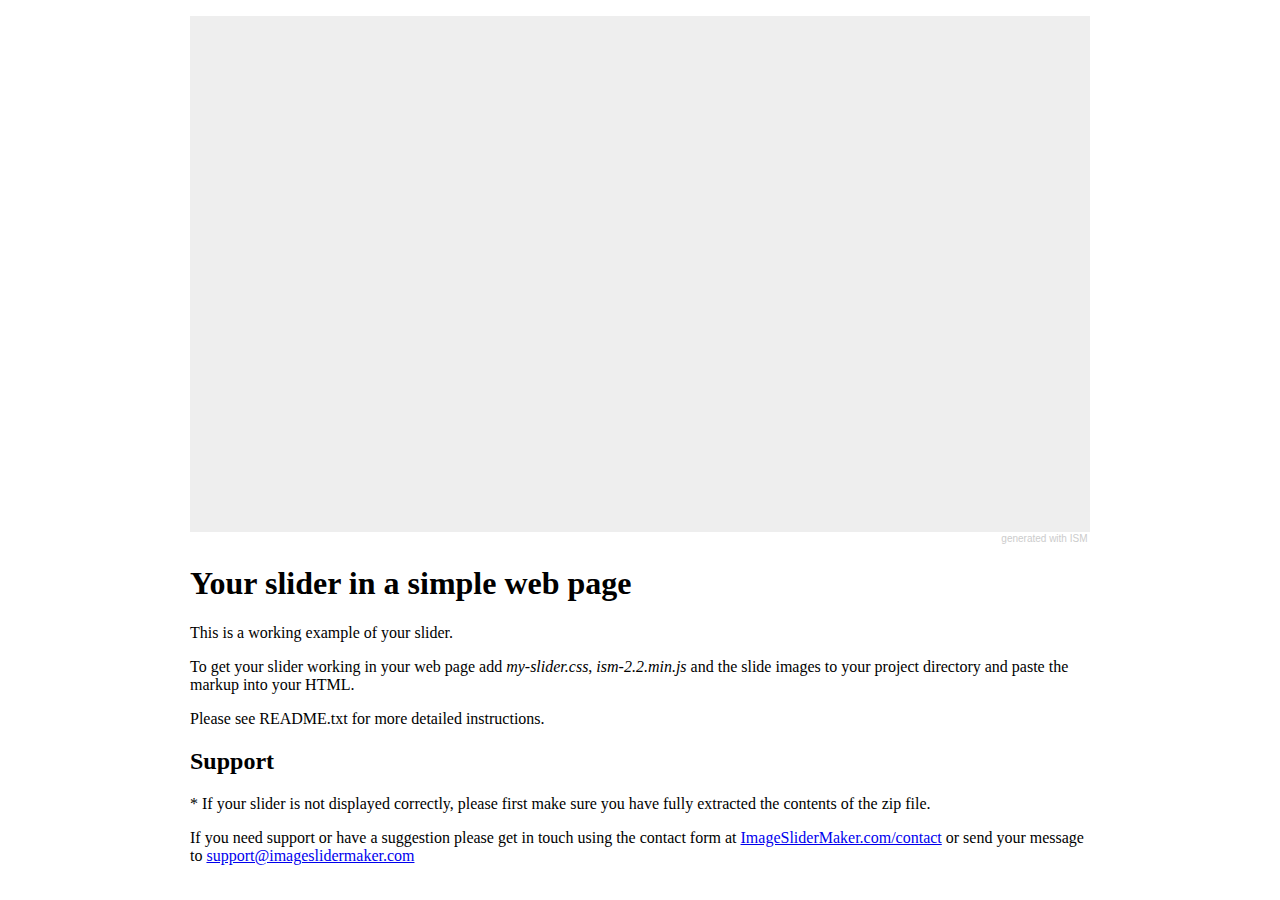
<file: imageslidermaker/example.html>
<html>
<head>
<title>Your slider in a simple web page</title>

<style>
body { background-color: #fff; color: #000; padding: 0; margin: 0; }
.container { width: 900px; margin: auto; padding-top: 1em; }
.container .ism-slider { margin-left: auto; margin-right: auto; }
</style>

<link rel="stylesheet" href="ism/css/my-slider.css"/>
<script src="ism/js/ism-2.2.min.js"></script>

</head>
<body>
<div class='container'>

<div class="ism-slider" data-play_type="loop" data-interval="3000" data-buttons="false" data-radios="false" id="my-slider">
  <ol>
    <li>
      <img src="ism/image/slides/flower-729514_1280.jpg">
      <div class="ism-caption ism-caption-0">My slide caption text</div>
    </li>
    <li>
      <img src="ism/image/slides/beautiful-701678_1280.jpg">
    </li>
  </ol>
</div>
<p class="ism-badge" id="my-slider-ism-badge"><a class="ism-link" href="http://imageslidermaker.com" rel="nofollow">generated with ISM</a></p>

<section><h1>Your slider in a simple web page</h1>


<p>This is a working example of your slider.</p>

<p>To get your slider working in your web page add <em>my-slider.css</em>, <em>ism-2.2.min.js</em> and the slide images to your project directory and paste the markup into your HTML.</p>
Please see README.txt for more detailed instructions.

<h2>Support</h2>

* If your slider is not displayed correctly, please first make sure you have fully extracted the contents of the zip file.

<p>If you need support or have a suggestion please get in touch using
the contact form at <a href='http://imageslidermaker.com/contact'>ImageSliderMaker.com/contact</a>
or send your message to <a href='mailto:support@imageslidermaker.com'>support@imageslidermaker.com</a></p>

</section></div>
</body>
</html>
</file>
<file: imageslidermaker/ism/css/my-slider.css>
.ism-slider > ol, .ism-slider > ol > li, .ism-slider > ol > li > img { width: 100%; list-style: none; margin: 0; padding: 0; }
.ism-slider {
  overflow: hidden;
  position: relative;
  padding: 0 !important;
  -webkit-user-select: none;
  -khtml-user-select: none;
  -moz-user-select: none;
  -ms-user-select: none;
  user-select: none;
  cursor: default;
  z-index: 2;
  background-color: rgba(0, 0, 0, 0.1);
  -webkit-animation: ism-fadein 3s;
  -webkit-background-clip: padding-box;
  -moz-background-clip: padding;
  background-clip: padding-box;
}
@-webkit-keyframes ism-fadein {
  from { opacity: 0; }
  to { opacity: 1; }
}
@-webkit-keyframes ism-loading {
  50% { left: 120px; }
}

.ism-slider .ism-slides {
  list-style: none;
  position: absolute;
  height: 100%;
  top: 0;
  padding: 0 !important;
  margin-top: 0;
  margin-bottom: 0;
  z-index: 1;
}

.ism-slider li.ism-slide {
  height: 100%;
  overflow: hidden;
  position: absolute;
  display: block;
  top: 0;
  bottom: 0;
  margin: 0 !important;
  padding: 0 !important;
  background-color: #d5d5d5;
  text-align: center;
}

.ism-slider .ism-img-frame {
  display: block;
  position: absolute;
  width: 100%;
  height: 100%;
}

.ism-slider a.ism-image-link {
  position: absolute;
  color: inherit;
  text-decoration: none;
  display: block;
  top: 0;
  left: 0;
  width: 100%;
  height: 100%;
}

.ism-slider .ism-img {
  display: block;
  border: none;
  position: absolute;
  pointer-events: none;
}

.ism-button, .ism-pause-button {
  position: absolute;
  display: block;
  -webkit-box-sizing: border-box; -moz-box-sizing: border-box; box-sizing: border-box;
  border: none;
  outline: none;
  text-align:center;
  z-index: 6;
  cursor: pointer;
  padding: 0;
  background-repeat: no-repeat;
  background-position: center center;
}

.ism-pause-button {
  display: none;
  left: 50%;
}

.ism-slider:hover .ism-pause-button {
  display: block;
}

.ism-caption {
  -webkit-box-sizing: border-box; -moz-box-sizing: border-box; box-sizing: border-box;
  padding: 0 1em;
  text-shadow: none;
  line-height: 1.2em;
  padding: 0.25em 0.5em;
  width: auto;
  height: auto;
  text-align: center;
  visibility: hidden;
}

a.ism-image-link .ism-caption, a.ism-caption {
  text-decoration: none;
  font-weight: normal;
}

a.ism-caption:hover {
  text-decoration: underline;
}

.ism-caption-0 {
  z-index: 3;
}

.ism-caption-1 {
  z-index: 4;
}

.ism-caption-2 {
  z-index: 5;
}

.ism-radios {
  margin: 0;
  padding: 0;
  list-style: none;
  color: #fff;
  font-size: 1px;
}

.ism-slider .ism-radios {
  position: absolute;
  -webkit-box-sizing: border-box; -moz-box-sizing: border-box; box-sizing: border-box;
  z-index: 6;
  bottom: 5px;
  left: 0;
  right: 0;
  width: auto;
  background-color: rgba(255, 255, 255, 0.0);
  padding: 0 7px;
  height: 0;
  overflow: visible;
}

.ism-slider .ism-radios.ism-radios-as-thumbnails {
  bottom: 5px;
}

.ism-radios li {
  position: relative;
  display: inline-block;
  margin: 0 3px;
  padding: 0;
}

.ism-radios input.ism-radio {
  display: none;
}

.ism-radios label {
  display: block;
  -webkit-box-sizing: border-box; -moz-box-sizing: border-box; box-sizing: border-box;
  margin: 0;
  text-decoration: none;
  cursor: pointer;
}

.ism-radios-as-thumbnails label {
  -webkit-background-size: 120% auto; -moz-background-size: 120% auto; -o-background-size: 120% auto; background-size: 120% auto;
  background-position: center center;
  background-repeat: no-repeat;
  border: 2px solid rgba(255, 255, 255, 0.6);
  opacity: 0.8;
}

.ism-radios-as-thumbnails label:hover {
  border: 2px solid #fff;
  opacity: 1;
}

.ism-radios-as-thumbnails li.active label {
  border: 2px solid rgba(255, 255, 255, 1.0);
  opacity: 1;
}

p.ism-badge {
  margin: 0 auto;
  text-align: right;
  font-size: 10px;
  padding-top: 1px;
  color: #ccc;
  font-family: sans-serif;
  font-weight: normal;
}

p.ism-badge a.ism-link {
  color: inherit;
  text-decoration: none;
  margin-right: 0.25em;
}

p.ism-badge a.ism-link:hover {
  color: #aaa;
  text-decoration: underline;
}

.ism-zoom-in {
  -webkit-animation: zoomin 0.81s linear 1;
  animation: zoomin 0.81s linear 1;
}

@-webkit-keyframes zoomin {
  0% { -webkit-transform: scale(1.0); transform: scale(1.0); }
  100% { -webkit-transform: scale(3.0); transform: scale(3.0); }
}
@keyframes zoomin {
  0% { -webkit-transform: scale(1.0); transform: scale(1.0); }
  100% { -webkit-transform: scale(3.0); transform: scale(3.0); }
}

@-webkit-keyframes fadein {
  0% { opacity: 0; }
 100% { opacity: 1; }
}
@keyframes fadein {
  0% { opacity: 0; }
 100% { opacity: 1; }
}

@-webkit-keyframes slidein {
  0% { -webkit-transform: translate(-1200px, 0); transform: translate(-1200px, 0); }
  100% { -webkit-transform: translate(0, 0); transform: translate(0, 0); }
}
@keyframes slidein {
  0% { -webkit-transform: translate(-1200px, 0); transform: translate(-1200px, 0); }
  100% { -webkit-transform: translate(0, 0); transform: translate(0, 0); }
}

@-webkit-keyframes popin {
  50% { -webkit-transform: scale(1.2); transform: scale(1.2); }
}
@keyframes popin {
  50% { -webkit-transform: scale(1.2); transform: scale(1.2); }
}

.ism-zoom-pan {
  -webkit-animation: zoompan 20.0s linear 1;
  animation: zoompan 20.0s linear 1;
}
@-webkit-keyframes zoompan {
  0% { -webkit-transform: translate(0, 0) scale(1.0); transform: translate(0, 0) scale(1.0); }
  50% { -webkit-transform: translate(-5%, -5%) scale(1.3); transform: translate(-5%, -5%) scale(1.3); }
  100% { -webkit-transform: translate(0, 0) scale(1.0); transform: translate(0, 0) scale(1.0); }
}
@keyframes zoompan {
  0% { -webkit-transform: translate(0, 0) scale(1.0); transform: translate(0, 0) scale(1.0); }
  50% { -webkit-transform: translate(-5%, -5%) scale(1.3); transform: translate(-5%, -5%) scale(1.3); }
  100% { -webkit-transform: translate(0, 0) scale(1.0); transform: translate(0, 0) scale(1.0); }
}

.ism-zoom-rotate {
  -webkit-animation: zoomrotate 20.0s linear 1;
  animation: zoomrotate 20.0s linear 1;
}
@-webkit-keyframes zoomrotate {
  0% { -webkit-transform: rotate(0) scale(1.0); transform: rotate(0) scale(1.0); }
  50% { -webkit-transform: rotate(-5deg) scale(1.3); transform: rotate(-5deg) scale(1.3); }
  100% { -webkit-transform: rotate(0) scale(1.0); transform: rotate(0) scale(1.0); }
}
@keyframes zoomrotate {
  0% { -webkit-transform: rotate(0) scale(1.0); transform: rotate(0) scale(1.0); }
  50% { -webkit-transform: rotate(-5deg) scale(1.3); transform: rotate(-5deg) scale(1.3); }
  100% { -webkit-transform: rotate(0) scale(1.0); transform: rotate(0) scale(1.0); }
}
/* SLIDER */

#my-slider {
    width: 100%;
    height: 516px;
    border-radius: 0;
}

#my-slider-ism-badge {
    width: 100%;
}

#my-slider .ism-button {
    display: none;
    border-radius: 25px;
    width: 50px; height: 50px; background-size: 16px 16px; top: 50%; margin-top: -25px;
    color: #fff; background-color: rgba(0, 0, 0, 0.3);
    display: none;
}

#my-slider .ism-button-prev {
    background-image: url([data-uri]);
    left: 10px;
}

#my-slider .ism-button-next {
    background-image: url([data-uri]);
    right: 10px;
}

#my-slider .ism-pause-button {
    width: 50px; height: 50px; background-size: 16px 16px; top: 50%; margin-top: -25px; border-radius: 25px; margin-left: -25px;
    color: #fff; background-color: rgba(0, 0, 0, 0.3); background-image: url([data-uri]);
}

#my-slider .ism-pause-button.ism-play {
    background-image: url([data-uri]);
}

#my-slider .ism-button:hover {
    background-color: rgba(0, 0, 0, 0.6);
}

#my-slider .ism-pause-button:hover {
    background-color: rgba(0, 0, 0, 0.6);
}

#my-slider .ism-radios {
    display: none;
    height: 20px;
    text-align: center;
}

#my-slider .ism-radios label {
    width: 20px; height: 20px;
    border-radius: 3px;
    color: #000; background-color: rgba(255, 255, 255, 0.5);
}

#my-slider .ism-radios li.active label {
    background-color: rgba(255, 255, 255, 1.0);
}

#my-slider .ism-radios label:hover {
    background-color: rgba(255, 255, 255, 0.8);
}


/* SLIDES */

#my-slider .ism-slide-0 .ism-img-frame {
    width: 100%;
}

#my-slider .ism-slide-0 .ism-img {
    width: 100%;
    top: 50%; -webkit-transform: translateY(-50%); -moz-transform: translateY(-50%); -ms-transform: translateY(-50%); transform: translateY(-50%);
}

#my-slider .ism-slide-1 .ism-img-frame {
    width: 100%;
}

#my-slider .ism-slide-1 .ism-img {
    width: 100%;
    top: 50%; -webkit-transform: translateY(-50%); -moz-transform: translateY(-50%); -ms-transform: translateY(-50%); transform: translateY(-50%);
}


/* CAPTIONS */

#my-slider .ism-slide-0 .ism-caption-0.ism-caption-anim {
    -webkit-animation: fadein 0.5s; animation: fadein 0.5s;
}

#my-slider .ism-slide-0 .ism-caption-1.ism-caption-anim {
    -webkit-animation: fadein 0.5s; animation: fadein 0.5s;
}

#my-slider .ism-slide-0 .ism-caption-2.ism-caption-anim {
    -webkit-animation: fadein 0.5s; animation: fadein 0.5s;
}

#my-slider .ism-slide-1 .ism-caption-0.ism-caption-anim {
    -webkit-animation: fadein 0.5s; animation: fadein 0.5s;
}

#my-slider .ism-slide-1 .ism-caption-1.ism-caption-anim {
    -webkit-animation: fadein 0.5s; animation: fadein 0.5s;
}

#my-slider .ism-slide-1 .ism-caption-2.ism-caption-anim {
    -webkit-animation: fadein 0.5s; animation: fadein 0.5s;
}

#my-slider .ism-slide-0 .ism-caption-0 {
    font-size: 1.25em;
    font-family: sans-serif;
    position: absolute; top: 10%;
    left: 5%;
    border-radius: 4px;
    border: none;
    color: #fff; background-color: rgba(0, 0, 0, 0.70);
}

#my-slider .ism-slide-0 .ism-caption-1 {
    font-size: 1.25em;
    font-family: sans-serif;
    position: absolute; top: 60%;
    left: 40%;
    border-radius: 4px;
    border: none;
    color: #fff; background-color: rgba(0, 0, 0, 0.70);
}

#my-slider .ism-slide-0 .ism-caption-2 {
    font-size: 1.25em;
    font-family: sans-serif;
    position: absolute; top: 20%;
    left: 60%;
    border-radius: 4px;
    border: none;
    color: #fff; background-color: rgba(0, 0, 0, 0.70);
}

#my-slider .ism-slide-1 .ism-caption-0 {
    font-size: 1.25em;
    font-family: sans-serif;
    position: absolute; top: 10%;
    left: 5%;
    border-radius: 4px;
    border: none;
    color: #fff; background-color: rgba(0, 0, 0, 0.70);
}

#my-slider .ism-slide-1 .ism-caption-1 {
    font-size: 1.25em;
    font-family: sans-serif;
    position: absolute; top: 60%;
    left: 40%;
    border-radius: 4px;
    border: none;
    color: #fff; background-color: rgba(0, 0, 0, 0.70);
}

#my-slider .ism-slide-1 .ism-caption-2 {
    font-size: 1.25em;
    font-family: sans-serif;
    position: absolute; top: 20%;
    left: 60%;
    border-radius: 4px;
    border: none;
    color: #fff; background-color: rgba(0, 0, 0, 0.70);
}
</file>
